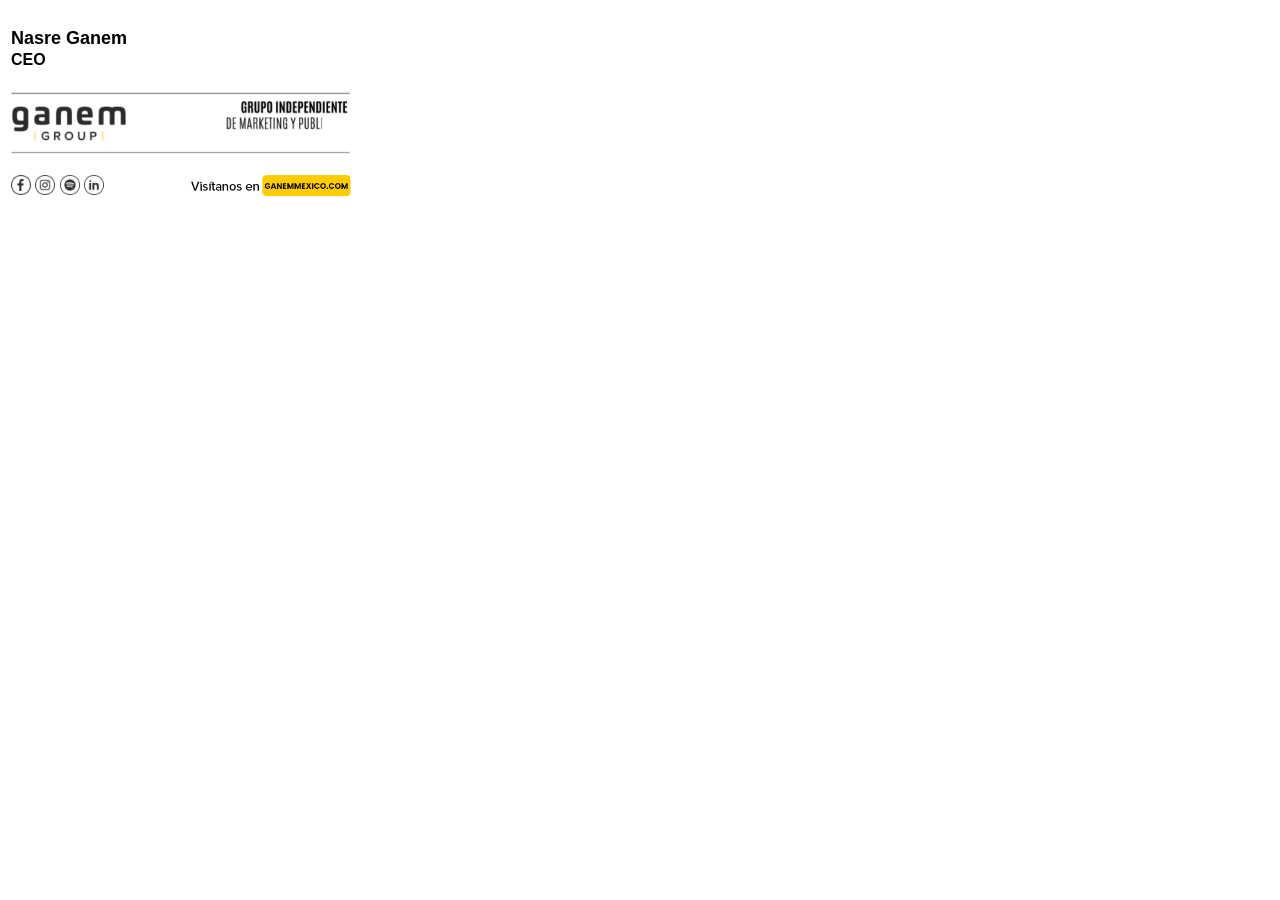
<file: index.html>
<!DOCTYPE html>
<!-- saved from url=(0037)https://ganem.com.mx/firma/index.html -->
<html><head><meta http-equiv="Content-Type" content="text/html; charset=UTF-8">

<title>firma</title>
<style type="text/css">
body,td,th {
    font-family: Gotham, "Helvetica Neue", Helvetica, Arial, sans-serif;
    line-height: 1.3;
    border-collapse: collapse;
}
	
</style>
<link href="./firma_files/style.css" rel="stylesheet" type="text/css">
</head>

<body>


<table style="background-image:" background="./firma_files/1x1.jpg" width="322" border="0">
  <tbody>
  <tr>
		
	  
	  
      <td style="vertical-align: super;" "height:="" 80px"="" border:="" nowrap=""><p style="width: 100%px" align="left" "font-family:="" gotham,="" 'helvetica="" neue',="" helvetica,="" arial,="" 'sans-serif'"=""><b style="font-size: 18px; color: black;" "vertical-align:="" bottom"="" "padding-bottom:="" 0"="">Nasre Ganem</b><br><b style="font-size: 16px; color: black;">CEO</b>
&nbsp;&nbsp;&nbsp;
		  
		  
		  
          </p></td>	
    </tr>
    
    
  </tbody>


<tbody><tr><td>		
<a href="https://ganem.mx/"><img src="./firma_files/animacionnewloop.gif" width="340px" height="74px" alt=""></a>
	</td>
	
	

	</tr><tr>
	  <td style="border:" nowrap=""> <a href="https://www.facebook.com/GanemGroupOfficial/"><img src="./firma_files/FB.jpg" style="vertical-align:text-bottom" width="20px" height="20px" alt=""></a>
		  <a href="https://www.instagram.com/ganem.mx/"><img src="./firma_files/IG.jpg" style="vertical-align: text-bottom" width="20px" height="20px" alt=""></a>
		  <a href="https://open.spotify.com/show/41bgTuSS8FQnJ55sFKZec5?si=EaDaaXV_RJewe4OXA2fKZQ&amp;dl_branch=1&amp;nd=1"><img src="./firma_files/SP.jpg" style="vertical-align: text-bottom" width="20px" height="20px" alt=""></a>
		  <a href="https://www.linkedin.com/company/ganem-group/mycompany/"><img src="./firma_files/IN.jpg" style="vertical-align: text-bottom" width="20px" height="20px" alt=""></a> <a href="https://ganemmexico.com/" target="_top"><img src="./firma_files/CTA.png" style="vertical-align:text-bottom" width="160px" height="21px" align="right" alt=""></a>
	
	
	</td></tr>
	</tbody></table>


  


</body></html>
</file>
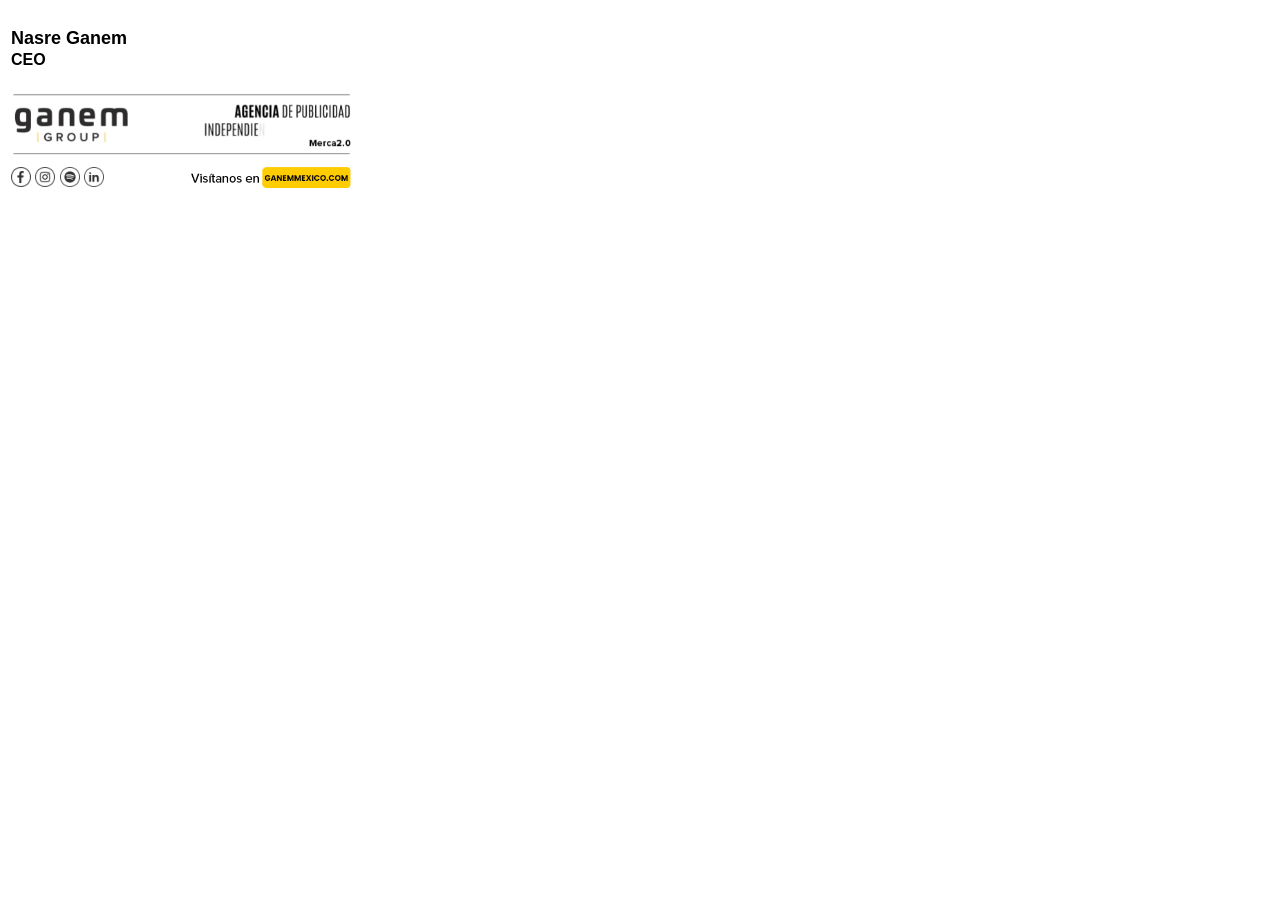
<file: firma.html>
<!DOCTYPE html>
<!-- saved from url=(0037)https://ganem.com.mx/firma/index.html -->
<html><head><meta http-equiv="Content-Type" content="text/html; charset=UTF-8">

<title>firma</title>
<style type="text/css">
body,td,th {
    font-family: Gotham, "Helvetica Neue", Helvetica, Arial, sans-serif;
    line-height: 1.3;
    border-collapse: collapse;
}
	
</style>
<link href="./firma_files/style.css" rel="stylesheet" type="text/css">
</head>

<body>


<table style="background-image:" background="./firma_files/1x1.jpg" width="322" border="0">
  <tbody>
  <tr>
		
	  
	  
      <td style="vertical-align: super;" "height:="" 80px"="" border:="" nowrap=""><p style="width: 100%px" align="left" "font-family:="" gotham,="" 'helvetica="" neue',="" helvetica,="" arial,="" 'sans-serif'"=""><b style="font-size: 18px; color: black;" "vertical-align:="" bottom"="" "padding-bottom:="" 0"="">Nasre Ganem</b><br><b style="font-size: 16px; color: black;">CEO</b>
&nbsp;&nbsp;&nbsp;
		  
		  
		  
          </p></td>	
    </tr>
    
    
  </tbody>


<tbody><tr><td>		
<a href="https://ganem.mx/"><img src="./firma_files/animacionnew2.gif" width="340px" height="66px" alt=""></a>
	</td>
	
	

	</tr><tr>
	  <td style="border:" nowrap=""> <a href="https://www.facebook.com/GanemGroupOfficial/"><img src="./firma_files/FB.jpg" style="vertical-align:text-bottom" width="20px" height="20px" alt=""></a>
		  <a href="https://www.instagram.com/ganem.mx/"><img src="./firma_files/IG.jpg" style="vertical-align: text-bottom" width="20px" height="20px" alt=""></a>
		  <a href="https://open.spotify.com/show/41bgTuSS8FQnJ55sFKZec5?si=EaDaaXV_RJewe4OXA2fKZQ&amp;dl_branch=1&amp;nd=1"><img src="./firma_files/SP.jpg" style="vertical-align: text-bottom" width="20px" height="20px" alt=""></a>
		  <a href="https://www.linkedin.com/company/ganem-group/mycompany/"><img src="./firma_files/IN.jpg" style="vertical-align: text-bottom" width="20px" height="20px" alt=""></a> <a href="https://ganemmexico.com/" target="_top"><img src="./firma_files/CTA.png" style="vertical-align:text-bottom" width="160px" height="21px" align="right" alt=""></a>
	
	
	</td></tr>
	</tbody></table>


  


</body></html>
</file>
<file: firma_files/style.css>
@charset "UTF-8";
br {
    line-height: 20px;
 }

table{background-color: white;
	border-radius: 4%;}
</file>
